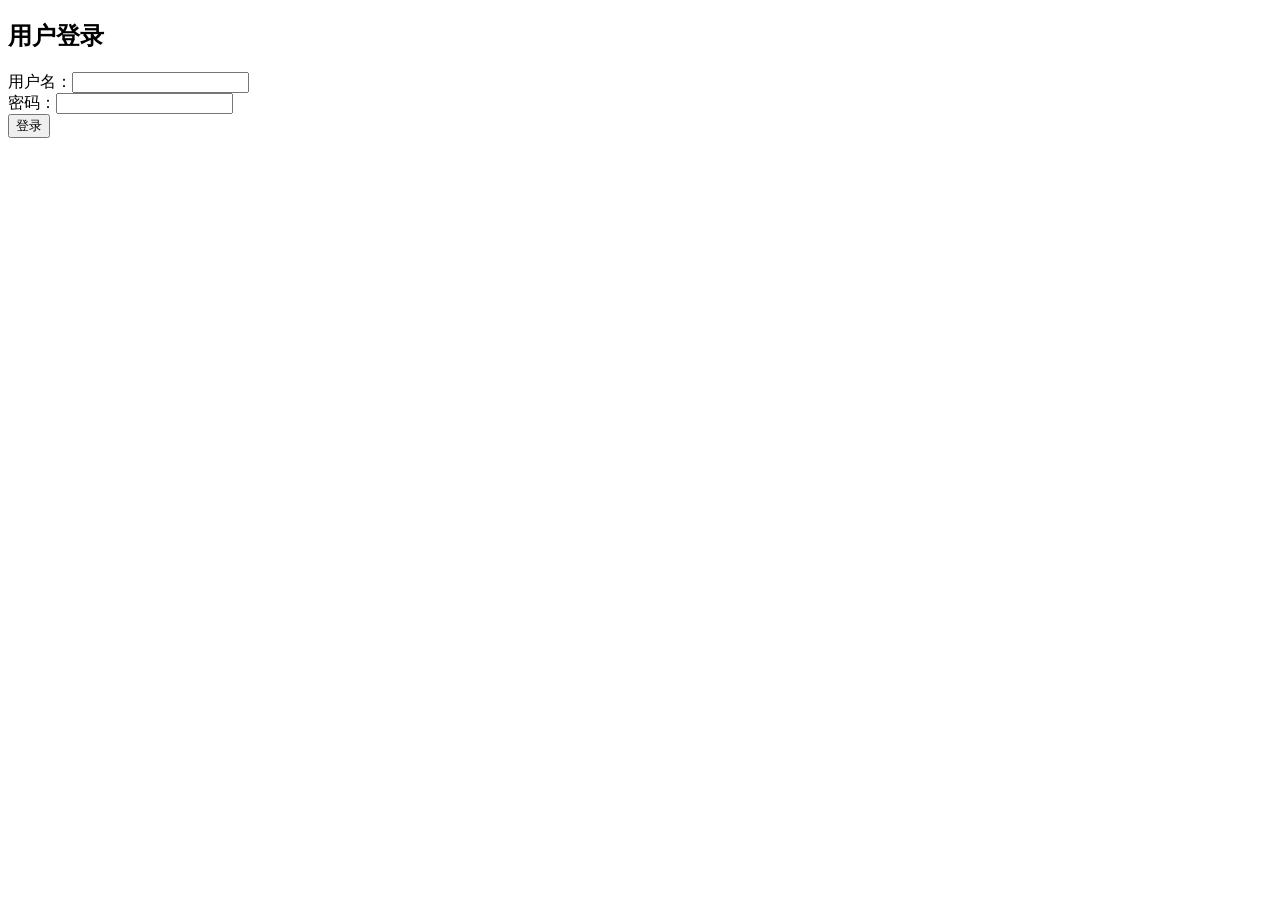
<file: project/templates/login.html>
<!DOCTYPE html>
<html>
<head>
    <meta charset="UTF-8">
    <title>Login</title>
</head>
<body>
<h2>用户登录</h2>
<form action="/login" method="post">
    用户名：<input type="text" name="user"><br>
    密码：<input type="password" name="pwd"><br>
    <input type="submit" value="登录">
</form>
</body>
</html>
</file>
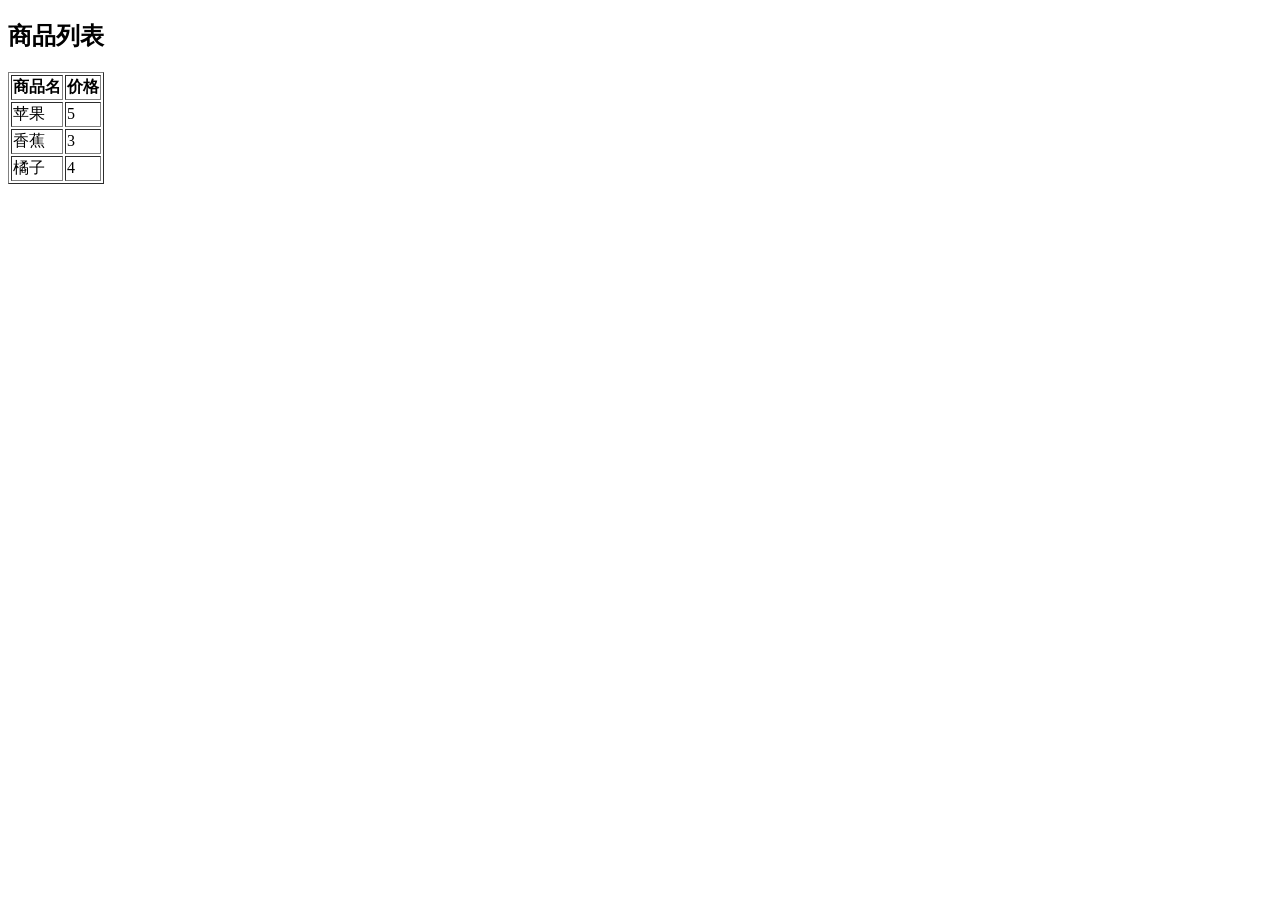
<file: project/templates/show.html>
<!DOCTYPE html>
<html>
<head>
    <meta charset="UTF-8">
    <title>商品信息</title>
</head>
<body>
<h2>商品列表</h2>
<table border="1">
    <tr><th>商品名</th><th>价格</th></tr>
    <tr><td>苹果</td><td>5</td></tr>
    <tr><td>香蕉</td><td>3</td></tr>
    <tr><td>橘子</td><td>4</td></tr>
</table>
</body>
</html>
</file>
